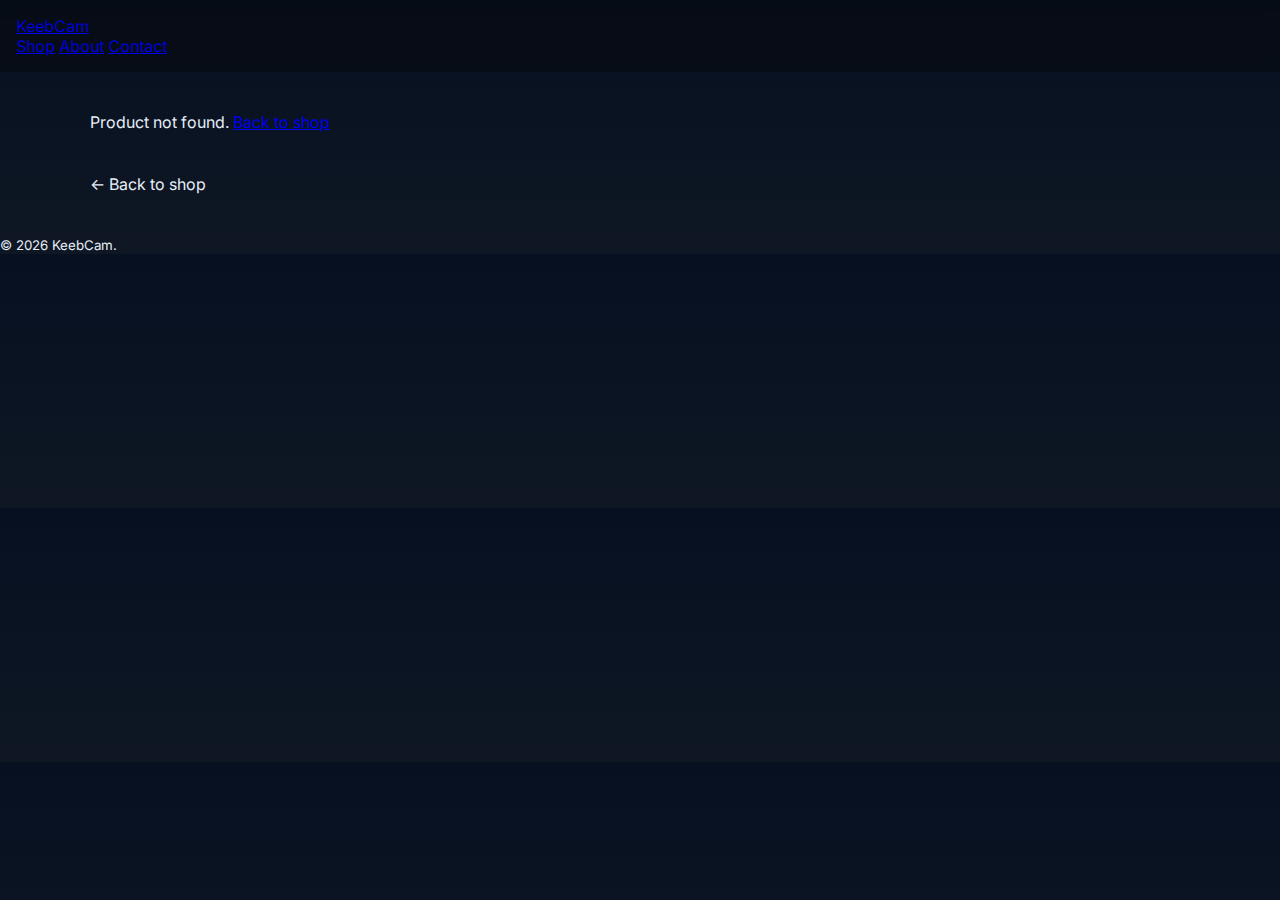
<file: product.html>
<!doctype html>
<html lang="en">
<head>
  <meta charset="utf-8" />
  <meta name="viewport" content="width=device-width,initial-scale=1" />
  <title>Product — KeebCam</title>
  <link href="https://fonts.googleapis.com/css2?family=Inter:wght@300;400;600;700&display=swap" rel="stylesheet">
  <link rel="stylesheet" href="styles.css">
  <style>
    .product-page { padding: 40px 28px; max-width:1100px; margin:0 auto; }
    .product-grid { display:flex; gap:28px; align-items:flex-start; flex-wrap:wrap; }
    .product-image { flex:1 1 420px; }
    .product-image img{ width:100%; border-radius:12px; }
    .product-info { flex:1 1 360px; background:var(--glass); padding:18px; border-radius:12px; border:1px solid rgba(255,255,255,0.02); }
    .product-info h1{ margin:0 0 8px; }
    .specs{ margin:12px 0 0; padding:0; list-style:none; color:var(--muted); }
    .back-link{ display:inline-block; margin-top:14px; color:var(--muted); text-decoration:none; }
  </style>
</head>
<body>
  <header class="site-header">
    <div class="container header-inner">
      <a class="brand" href="index.html">KeebCam</a>
      <nav class="nav">
        <a href="index.html#shop">Shop</a>
        <a href="index.html#about">About</a>
        <a href="index.html#contact">Contact</a>
      </nav>
    </div>
  </header>

  <main class="product-page">
    <div id="productContainer" class="product-grid"></div>
    <div style="margin-top:28px;">
      <a class="back-link" href="index.html">← Back to shop</a>
    </div>
  </main>

  <footer class="site-footer">
    <div class="container">
      <small>© <span id="year"></span> KeebCam.</small>
    </div>
  </footer>

  <script>
    const CONTACT_WHATSAPP_NUMBER = "+855-14975307";
    const TELEGRAM_HANDLE = "+855-14975307";
    const DISCORD_HANDLE = "Kokushibo#4764";

    const products = [
      {
        id: "atk-edge60he",
        title: "ATK EDGE 60 HE",
        short: "60% esports magnetic keyboard; aluminum CNC case; PBT dye‑sublimation keycaps",
        price: 229,
        layout: "60",
        img: "https://github.com/Glsswrks/keebcam/blob/main/2_27ffe2b5-f717-4c2f-940c-959572442aa1.jpg",
        specs: ["60% (61 keys)","Aluminum CNC case","PBT dye‑sublimation keycaps","Hot‑swap / magnetic switches"]
      },
      {
        id: "made68-ultra",
        title: "MADE68 Ultra",
        short: "68‑key compact; premium aluminum case; Hall‑effect / magnetic switch features",
        price: 199,
        layout: "68",
        img: "https://github.com/Glsswrks/keebcam/blob/main/4ef591ca-b818-4e2b-ae0a-14b2cc81f9f3-1000x1000-peMUQzqEYVGLpdYu48cevRgENzP3G9OX3h2PuM0n.png",
        specs: ["68 keys","Aluminum alloy case","Magnetic / Hall effect switches","Premium finish"]
      }
    ];

    function getQueryParam(name){
      const params = new URLSearchParams(window.location.search);
      return params.get(name);
    }

    function whatsappLink(product){
      const base = `https://wa.me/${CONTACT_WHATSAPP_NUMBER.replace(/\D/g,'')}`;
      const text = encodeURIComponent(`Hi, I'm interested in ${product.title}. Is it available?`);
      return `${base}?text=${text}`;
    }

    function telegramLink(){
      return `https://t.me/${TELEGRAM_HANDLE}`;
    }

    function renderProduct(product){
      const container = document.getElementById('productContainer');
      if(!product){
        container.innerHTML = '<div style="color:var(--muted)">Product not found. <a href="index.html">Back to shop</a></div>';
        return;
      }
      container.innerHTML = `
        <div class="product-image">
          <img src="${product.img}" alt="${product.title}">
        </div>
        <div class="product-info">
          <h1>${product.title}</h1>
          <p class="muted">${product.short}</p>
          <div style="margin-top:12px;font-weight:700;color:var(--accent);font-size:1.25rem">$${product.price}</div>
          <ul class="specs">${product.specs.map(s=>`<li>• ${s}</li>`).join('')}</ul>
          <div style="margin-top:16px;display:flex;gap:10px;flex-wrap:wrap">
            <a class="btn primary" href="${whatsappLink(product)}" target="_blank">Inquire on WhatsApp</a>
            <a class="btn" href="${telegramLink()}" target="_blank">Inquire on Telegram</a>
            <div style="align-self:center;color:var(--muted)">Discord: <strong style="color:#fff">${DISCORD_HANDLE}</strong></div>
          </div>
          <p style="margin-top:12px;color:var(--muted)">Shipping estimate: <strong>7–14 days</strong>. Import fees may apply.</p>
        </div>
      `;
    }

    const id = getQueryParam('id');
    const product = products.find(p=>p.id === id);
    renderProduct(product);
    document.getElementById('year').textContent = new Date().getFullYear();
  </script>
</body>
</html>
</file>
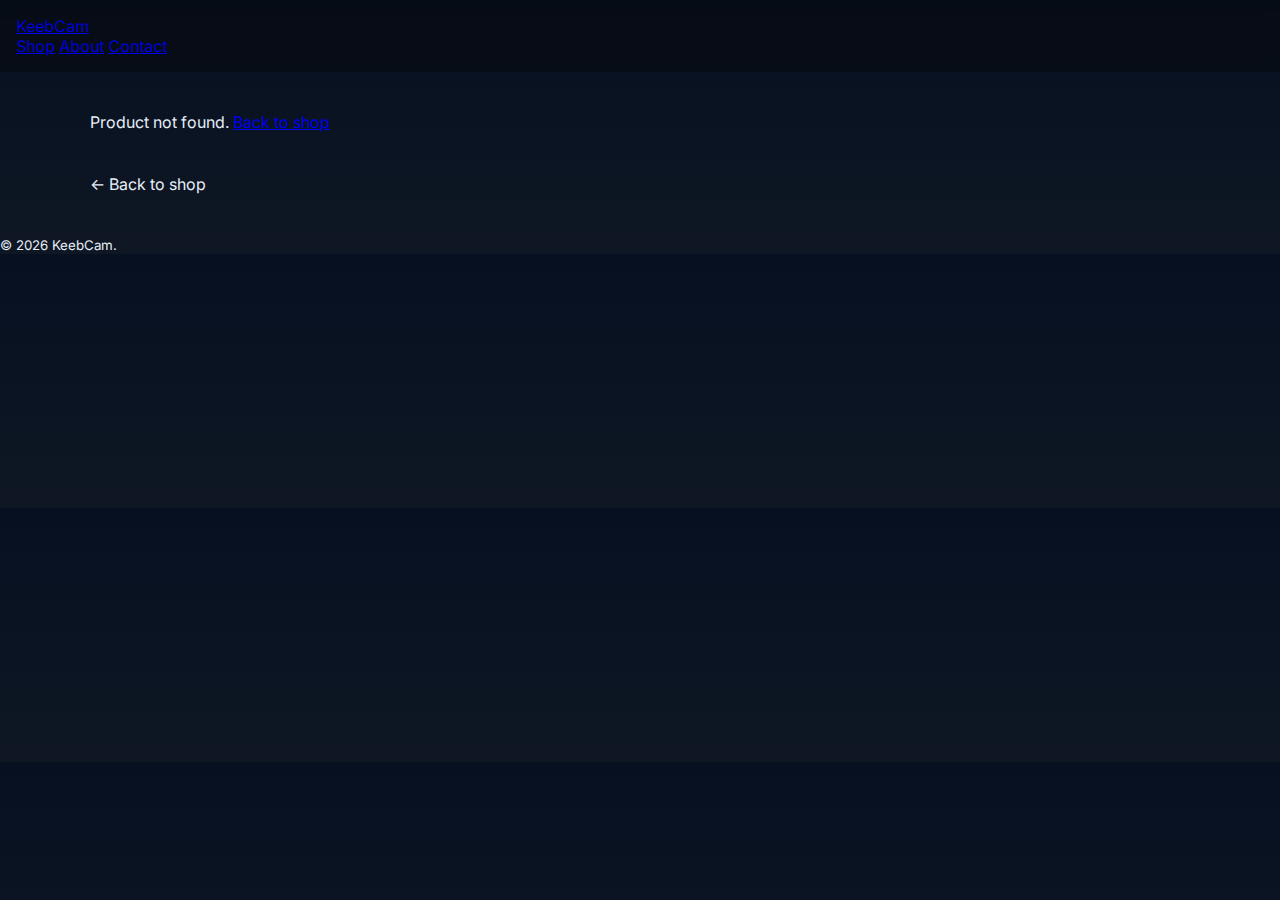
<file: products.html>
<!doctype html>
<html lang="en">
<head>
  <meta charset="utf-8" />
  <meta name="viewport" content="width=device-width,initial-scale=1" />
  <title>Product — KeebCam</title>
  <link href="https://fonts.googleapis.com/css2?family=Inter:wght@300;400;600;700&display=swap" rel="stylesheet">
  <link rel="stylesheet" href="styles.css">
  <style>
    .product-page { padding: 40px 28px; max-width:1100px; margin:0 auto; }
    .product-grid { display:flex; gap:28px; align-items:flex-start; flex-wrap:wrap; }
    .product-image { flex:1 1 420px; }
    .product-image img{ width:100%; border-radius:12px; }
    .product-info { flex:1 1 360px; background:var(--glass); padding:18px; border-radius:12px; border:1px solid rgba(255,255,255,0.02); }
    .product-info h1{ margin:0 0 8px; }
    .specs{ margin:12px 0 0; padding:0; list-style:none; color:var(--muted); }
    .back-link{ display:inline-block; margin-top:14px; color:var(--muted); text-decoration:none; }
  </style>
</head>
<body>
  <header class="site-header">
    <div class="container header-inner">
      <a class="brand" href="index.html">KeebCam</a>
      <nav class="nav">
        <a href="index.html#shop">Shop</a>
        <a href="index.html#about">About</a>
        <a href="index.html#contact">Contact</a>
      </nav>
    </div>
  </header>

  <main class="product-page">
    <div id="productContainer" class="product-grid"></div>
    <div style="margin-top:28px;">
      <a class="back-link" href="index.html">← Back to shop</a>
    </div>
  </main>

  <footer class="site-footer">
    <div class="container">
      <small>© <span id="year"></span> KeebCam.</small>
    </div>
  </footer>

  <script>
    const CONTACT_WHATSAPP_NUMBER = "85514975307";
    const TELEGRAM_HANDLE = "85514975307";
    const DISCORD_HANDLE = "Kokushibo#4764";

    const products = [
      {
        id: "atk-edge60he",
        title: "ATK EDGE 60 HE",
        short: "60% esports magnetic keyboard; aluminum CNC case; PBT dye‑sublimation keycaps",
        price: 199,
        layout: "60",
        img: "https://raw.githubusercontent.com/Glsswrks/keebcam/main/images/2_27ffe2b5-f717-4c2f-940c-959572442aa1.jpg",
        specs: ["60% (61 keys)","Aluminum CNC case","PBT dye‑sublimation keycaps","Hot‑swap / magnetic switches"]
      },
      {
        id: "made68-ultra",
        title: "MADE68 Ultra",
        short: "68‑key compact; premium aluminum case; Hall‑effect / magnetic switch features",
        price: 240,
        layout: "68",
        img: "https://raw.githubusercontent.com/Glsswrks/keebcam/main/images/4ef591ca-b818-4e2b-ae0a-14b2cc81f9f3-1000x1000-peMUQzqEYVGLpdYu48cevRgENzP3G9OX3h2PuM0n.png",
        specs: ["68 keys","Aluminum alloy case","Magnetic / Hall effect switches","Premium finish"]
      }
    ];

    function getQueryParam(name){
      const params = new URLSearchParams(window.location.search);
      return params.get(name);
    }

    function whatsappLink(product){
      const base = `https://wa.me/${CONTACT_WHATSAPP_NUMBER.replace(/\D/g,'')}`;
      const text = encodeURIComponent(`Hi, I'm interested in ${product.title}. Is it available?`);
      return `${base}?text=${text}`;
    }

    function telegramLink(){
      return `https://t.me/${TELEGRAM_HANDLE}`;
    }

    function renderProduct(product){
      const container = document.getElementById('productContainer');
      if(!product){
        container.innerHTML = '<div style="color:var(--muted)">Product not found. <a href="index.html">Back to shop</a></div>';
        return;
      }
      container.innerHTML = `
        <div class="product-image">
          <img src="${product.img}" alt="${product.title}">
        </div>
        <div class="product-info">
          <h1>${product.title}</h1>
          <p class="muted">${product.short}</p>
          <div style="margin-top:12px;font-weight:700;color:var(--accent);font-size:1.25rem">$${product.price}</div>
          <ul class="specs">${product.specs.map(s=>`<li>• ${s}</li>`).join('')}</ul>
          <div style="margin-top:16px;display:flex;gap:10px;flex-wrap:wrap">
            <a class="btn primary" href="${whatsappLink(product)}" target="_blank" rel="noopener">Inquire on WhatsApp</a>
            <a class="btn" href="${telegramLink()}" target="_blank" rel="noopener">Inquire on Telegram</a>
            <div style="align-self:center;color:var(--muted)">Discord: <strong style="color:#fff">${DISCORD_HANDLE}</strong></div>
          </div>
          <p style="margin-top:12px;color:var(--muted)">Shipping estimate: <strong>7–14 days</strong>. Import fees may apply.</p>
        </div>
      `;
    }

    const id = getQueryParam('id');
    const product = products.find(p=>p.id === id);
    renderProduct(product);
    document.getElementById('year').textContent = new Date().getFullYear();
  </script>
</body>
</html>
</file>
<file: styles.css>
/* styles.css (excerpt) */
:root{--accent:#6c5ce7;--bg:#0f1724;--card:#0b1220}
body{font-family:Inter,system-ui,Arial;background:linear-gradient(180deg,#071021,#0f1724);color:#e6eef8;margin:0}
.site-header{display:flex;gap:1rem;align-items:center;padding:1rem;position:sticky;top:0;background:rgba(6,10,15,.6);backdrop-filter:blur(6px)}
.hero{display:grid;grid-template-columns:1fr 1fr;gap:2rem;padding:3rem}
.products{display:grid;grid-template-columns:repeat(auto-fit,minmax(220px,1fr));gap:1rem;padding:2rem}
.card{background:linear-gradient(180deg,rgba(255,255,255,.02),transparent);padding:1rem;border-radius:12px}
.btn{background:var(--accent);color:#fff;padding:.6rem 1rem;border-radius:8px;border:0}
</file>
